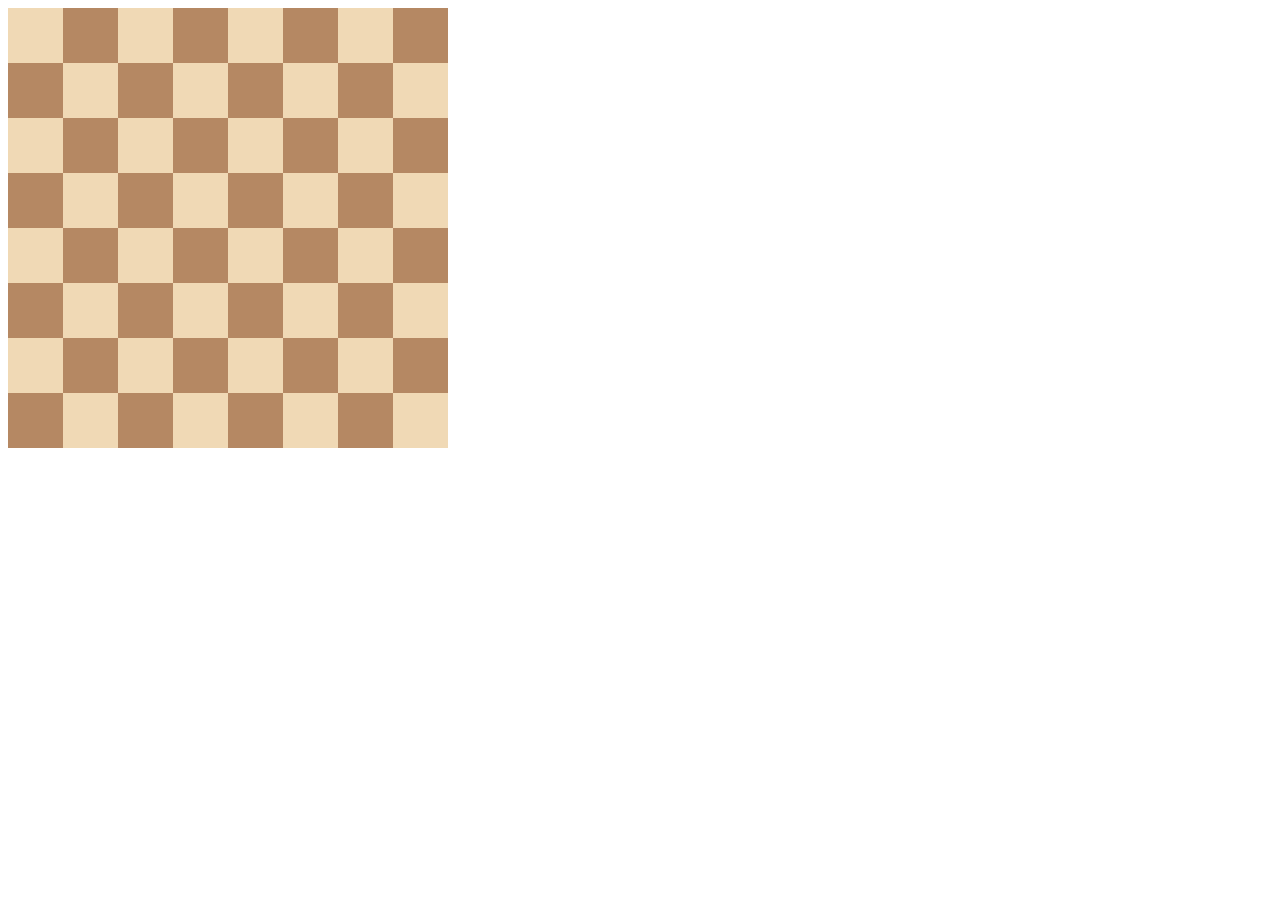
<file: 11 Ejercicio css grid/index.html>
<!DOCTYPE html>
<html>

<head>
  <title>Chessboard</title>
  <style>
    .container{
      display: grid;
      grid-template-columns: 55px 55px 55px 55px 55px 55px 55px 55px;
      grid-template-rows: 55px 55px 55px 55px 55px 55px 55px 55px;
    
    }
    .black{
      background-color: #b58863;
    }

    .white{
      background-color: #f0d9b5;
    }

    /* My colours for white: #f0d9b5, black: #b58863 */
  </style>
</head>

<body>
  <div class="container">
    <div class="white"></div>
    <div class="black"></div>
    <div class="white"></div>
    <div class="black"></div>
    <div class="white"></div>
    <div class="black"></div>
    <div class="white"></div>
    <div class="black"></div>
    <div class="black"></div>
    <div class="white"></div>
    <div class="black"></div>
    <div class="white"></div>
    <div class="black"></div>
    <div class="white"></div>
    <div class="black"></div>
    <div class="white"></div>
    <div class="white"></div>
    <div class="black"></div>
    <div class="white"></div>
    <div class="black"></div>
    <div class="white"></div>
    <div class="black"></div>
    <div class="white"></div>
    <div class="black"></div>
    <div class="black"></div>
    <div class="white"></div>
    <div class="black"></div>
    <div class="white"></div>
    <div class="black"></div>
    <div class="white"></div>
    <div class="black"></div>
    <div class="white"></div>
    <div class="white"></div>
    <div class="black"></div>
    <div class="white"></div>
    <div class="black"></div>
    <div class="white"></div>
    <div class="black"></div>
    <div class="white"></div>
    <div class="black"></div>
    <div class="black"></div>
    <div class="white"></div>
    <div class="black"></div>
    <div class="white"></div>
    <div class="black"></div>
    <div class="white"></div>
    <div class="black"></div>
    <div class="white"></div>
    <div class="white"></div>
    <div class="black"></div>
    <div class="white"></div>
    <div class="black"></div>
    <div class="white"></div>
    <div class="black"></div>
    <div class="white"></div>
    <div class="black"></div>
    <div class="black"></div>
    <div class="white"></div>
    <div class="black"></div>
    <div class="white"></div>
    <div class="black"></div>
    <div class="white"></div>
    <div class="black"></div>
    <div class="white"></div>
  </div>
</body>

</html>
</file>
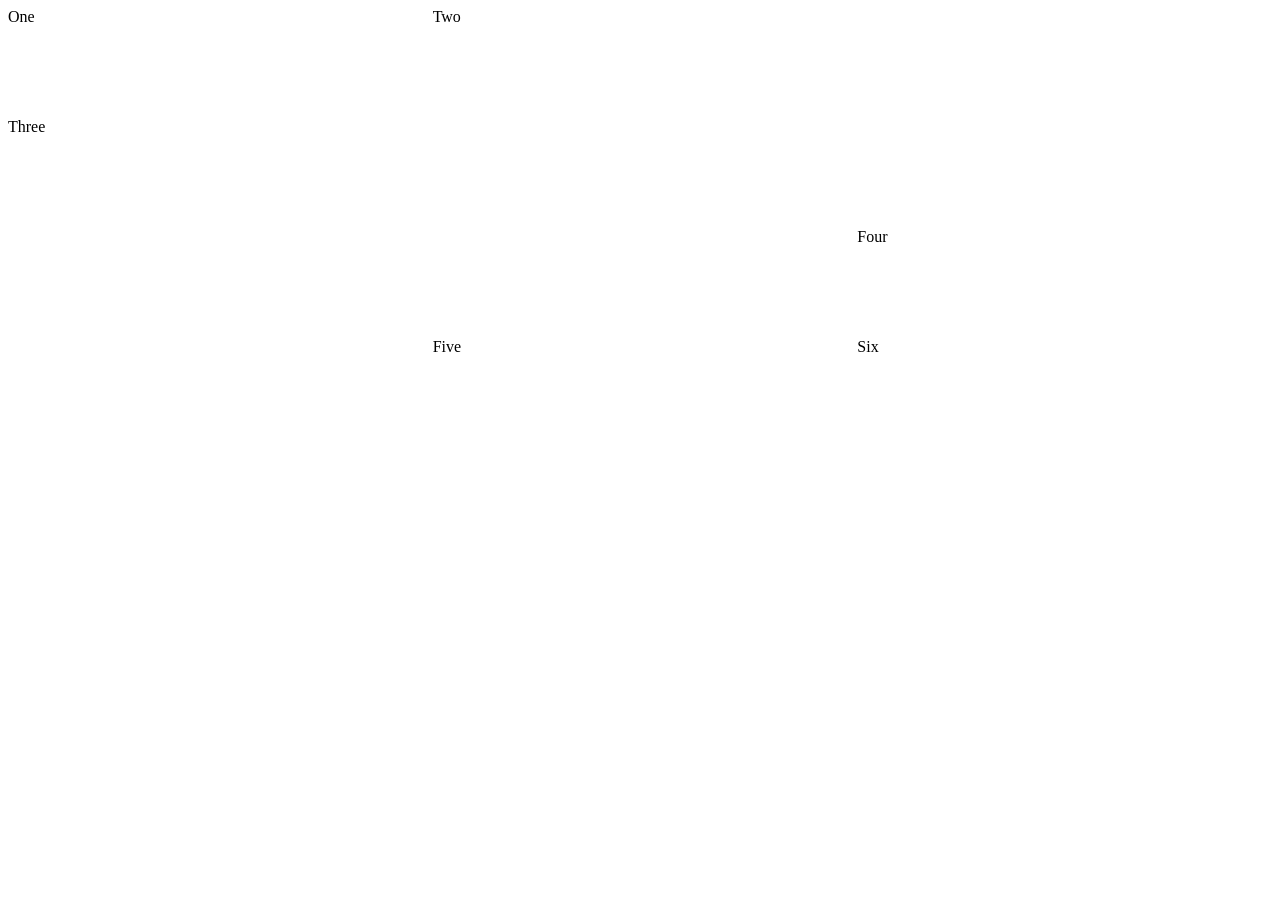
<file: 11 Práctica CSS Grid/index.html>
<!DOCTYPE html>
<html lang="en">
  <head>
    <meta charset="UTF-8" />
    <meta name="viewport" content="width=device-width, initial-scale=1.0" />
    <title>CSS Grid</title>
    <link rel="stylesheet" href="./style.css" />
  </head>
  <body>
    <div class="wrapper">
      <div class="one">One</div>
      <div class="two">Two</div>
      <div class="three">Three</div>
      <div class="four">Four</div>
      <div class="five">Five</div>
      <div class="six">Six</div>
    </div>
  </body>
</html>
</file>
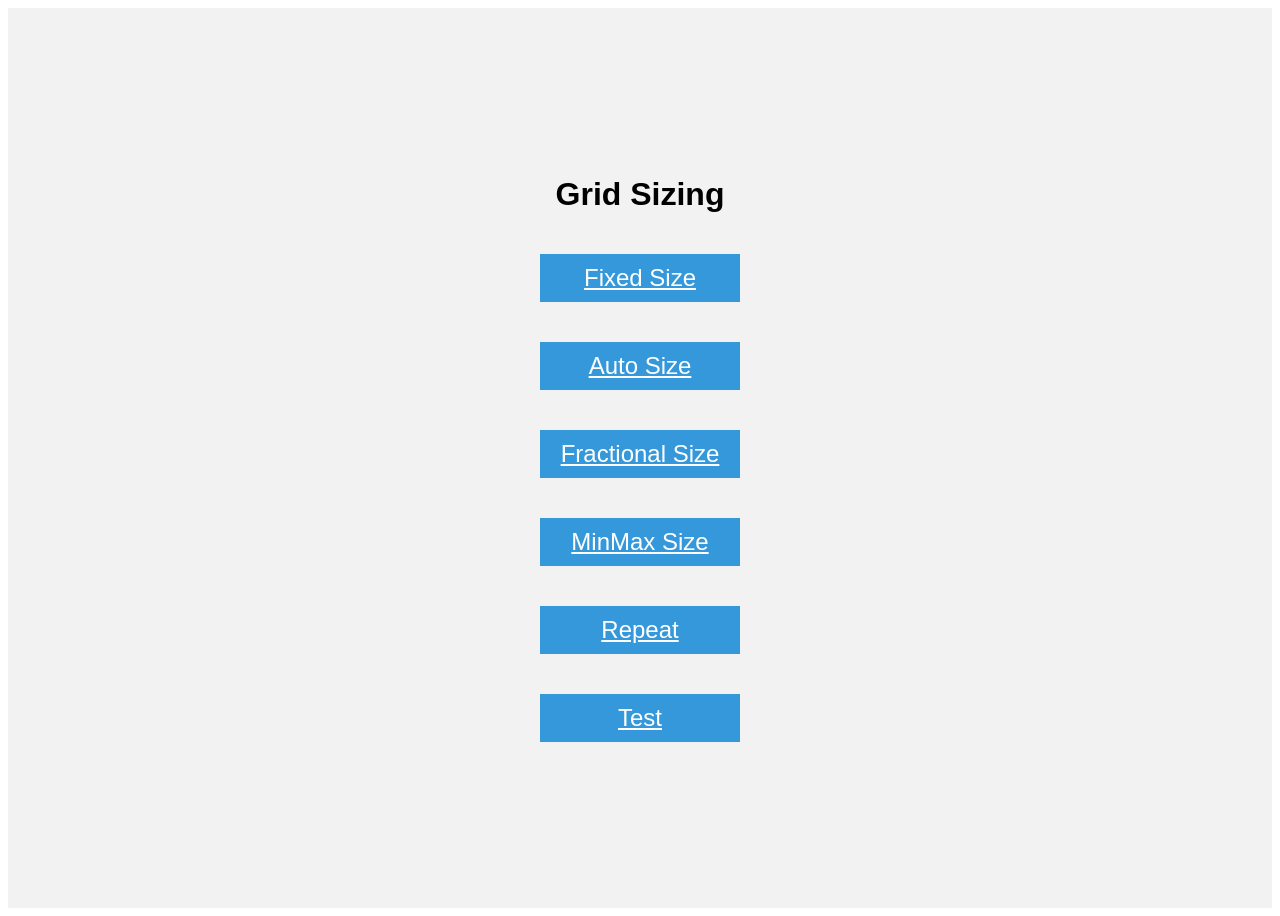
<file: 12 Páctica CSS Grid Sizing/index.html>
<!DOCTYPE html>
<html lang="en">

<head>
  <meta charset="UTF-8">
  <meta name="google" content="notranslate">
  <meta name="viewport" content="width=device-width, initial-scale=1.0">
  <title>Grid Fundamentals</title>
  <style>
    body {
      font-family: sans-serif;
    }

    .container {
      display: flex;
      justify-content: center;
      align-items: center;
      flex-direction: column;
      height: 100vh;
      background-color: #f2f2f2;
    }

    .item {
      width: 200px;
      margin: 20px;
      background-color: #3498db;
      color: #fff;
      text-align: center;
      line-height: 2;
      font-size: 24px;
    }
  </style>
</head>

<body>
  <div class="container">
    <h1>Grid Sizing</h1>
    <a class="item" href="./fixed-size.html">Fixed Size</a>
    <a class="item" href="./auto-size.html">Auto Size</a>
    <a class="item" href="./fractional-size.html">Fractional Size</a>
    <a class="item" href="./minmax-size.html">MinMax Size</a>
    <a class="item" href="./repeat.html">Repeat</a>
    <a class="item" href="./test.html">Test</a>


  </div>
</body>

</html>
</file>
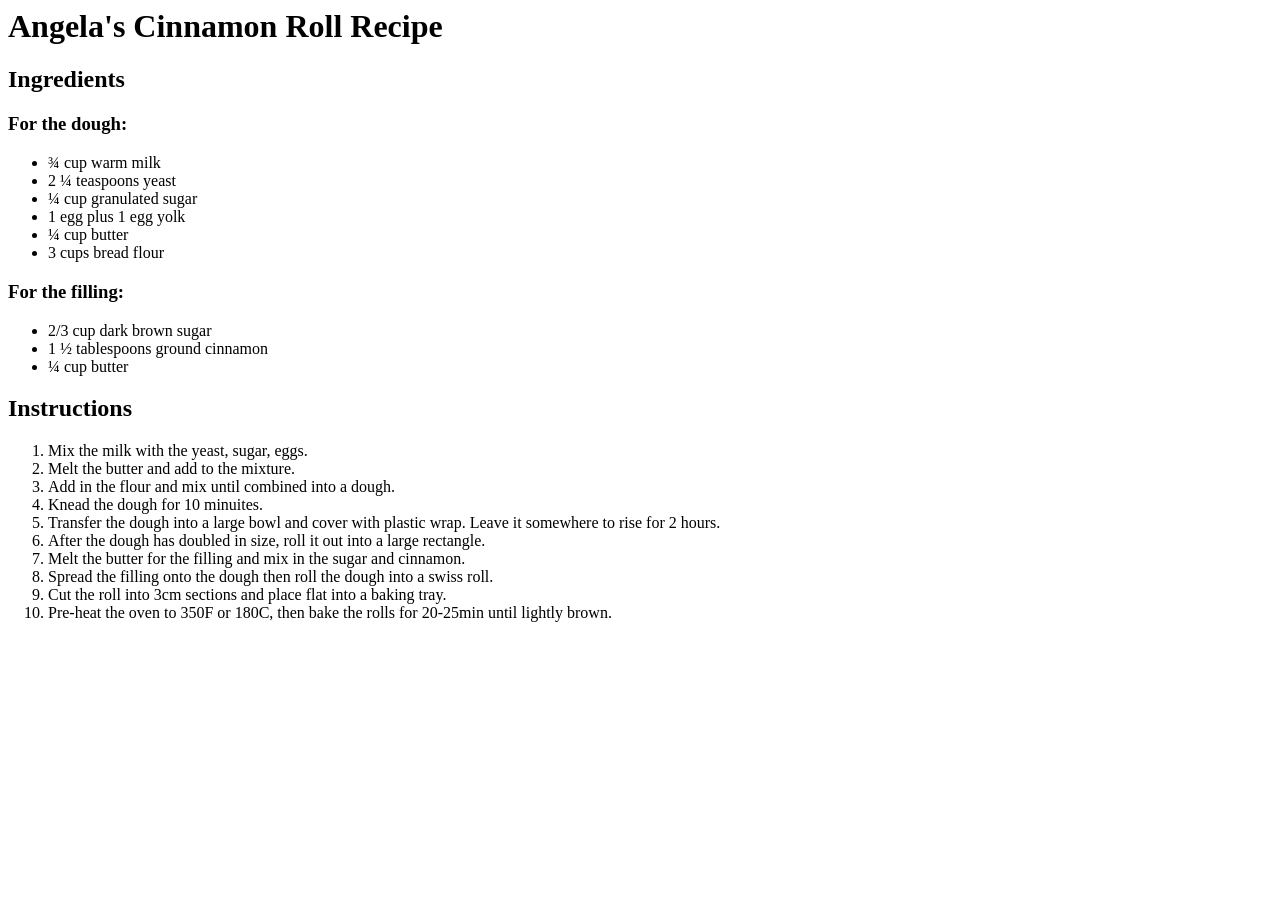
<file: 2 Práctica Etiquetas HTML Listas/index.html>
<html>
<head>
	<title>Angela's Recipe</title>
</head>
<body>
	<h1>Angela's Cinnamon Roll Recipe</h1>

	<h2>Ingredients</h2>

	<h3>For the dough:</h3>
	<ul>
		<li>¾ cup warm milk</li>
		<li>2 ¼ teaspoons yeast </li>
		<li>¼ cup granulated sugar</li>
		<li>1 egg plus 1 egg yolk</li>
		<li>¼ cup butter</li>
		<li>3 cups bread flour</li>
	</ul>
	<h3>For the filling:</h3>
	<ul>
		<li>2/3 cup dark brown sugar </li>
		<li>1 ½ tablespoons ground cinnamon</li>
		<li>¼ cup butter</li>
	</ul>
		<h2>Instructions</h2>
		<ol>
			<li>Mix the milk with the yeast, sugar, eggs.</li>
			<li>Melt the butter and add to the mixture.</li>
			<li>Add in the flour and mix until combined into a dough.</li>
			<li>Knead the dough for 10 minuites. </li>
			<li>Transfer the dough into a large bowl and cover with plastic wrap. Leave it somewhere to rise for 2 hours.</li>
			<li>After the dough has doubled in size, roll it out into a large rectangle.</li> 
			<li>Melt the butter for the filling and mix in the sugar and cinnamon.</li>
			<li>Spread the filling onto the dough then roll the dough into a swiss roll.</li> 
			<li>Cut the roll into 3cm sections and place flat into a baking tray.</li>
			<li>Pre-heat the oven to 350F or 180C, then bake the rolls for 20-25min until lightly brown. </li>
		</ol>
	</body>
</html>
</file>
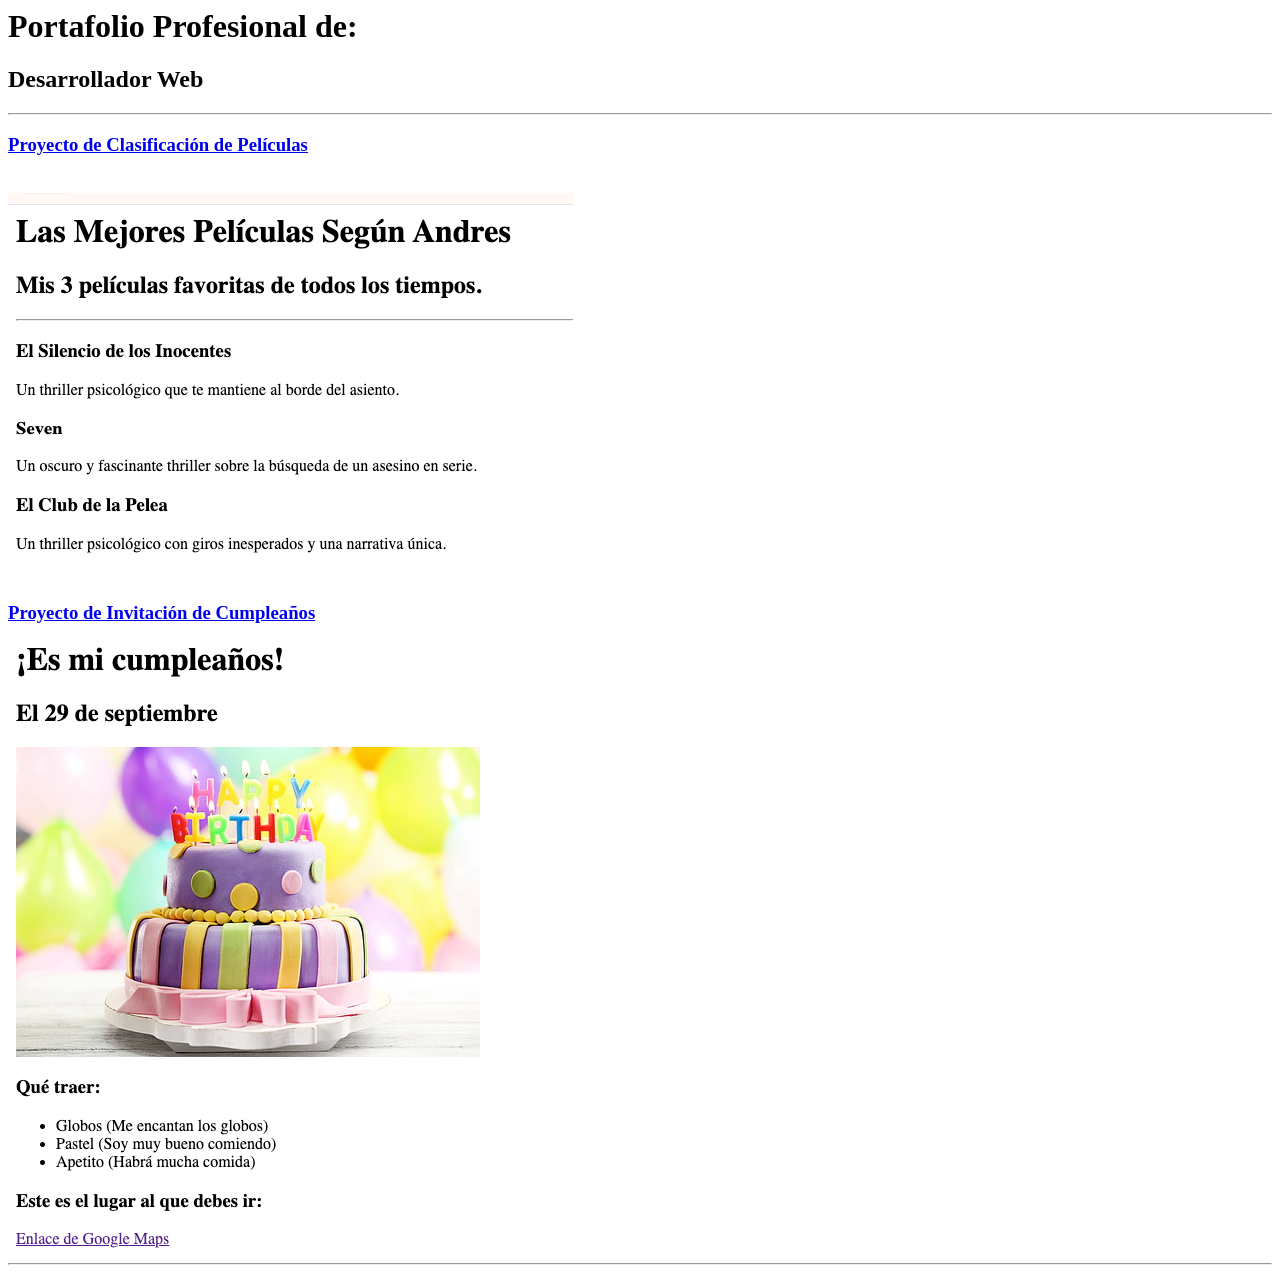
<file: 5 Ejercicio HTML Boiler Plate Portafolio/index.html>
<html>
	<head><title>Portafolio Profesional</title></head>
	<body>
		<h1>Portafolio Profesional de:</h1>
		<h2>Desarrollador Web</h2>
		<hr />
		<a href = "./public/movie-ranking.html"><h3>Proyecto de Clasificación de Películas</h3></a>
		<br>
		<img src = "./assets/images/movie-ranking.png" alt="<script>alert('XSS')</script>" />
		<a href = "./public/birthday-invite.html"><h3>Proyecto de Invitación de Cumpleaños</h3></a>
		<img src = "./assets/images/birthday-invite.png" alt="imagen_de_cumpleanios" />
		<hr />
		<a href = "./public/contact.html">

	</body>
</html>
</file>
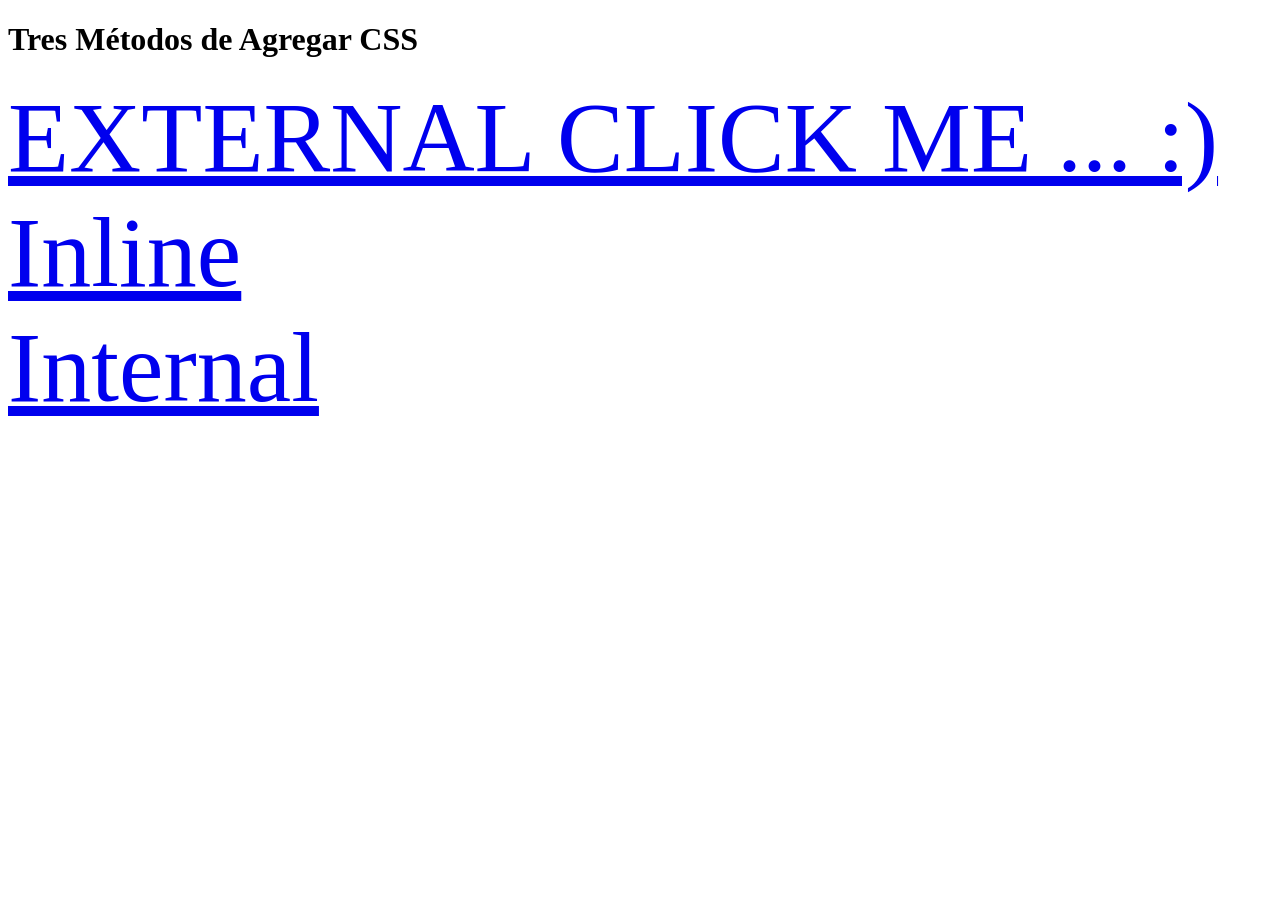
<file: 6 Ejercicio CSS/index.html>
<!DOCTYPE html>
<html lang="es"></html>

<head>
  <meta charset="UTF-8">
  <title>Agregando CSS</title>
  <style>
	a {
		font-size: 100px;
	}
  </style>
</head>

<body>
  <h1>Tres Métodos de Agregar CSS</h1>
  <a href="./external.html">EXTERNAL CLICK ME ... :)</big><br> <!-- Crear 3 Enlaces a Las 3 Páginas Web: en línea, interna y externa -->
  <!-- You got it boss :) -->
  <a href="./inline.html">Inline</a><br>
  <a href="./internal.html">Internal</a>

</body>
<!-- #FREEALCA -->
</html>
</file>
<file: 11 Práctica CSS Grid/style.css>
.wrapper {
  display: grid;
  grid-template-columns: repeat(3, 1fr);
  grid-gap: 10px;
  grid-auto-rows: minmax(100px, auto);
}
.one {
  grid-column: 1 / 3;
  grid-row: 1;
}
.two {
  grid-column: 2 / 4;
  grid-row: 1 / 3;
}
.three {
  grid-column: 1;
  grid-row: 2 / 5;
}
.four {
  grid-column: 3;
  grid-row: 3;
}
.five {
  grid-column: 2;
  grid-row: 4;
}
.six {
  grid-column: 3;
  grid-row: 4;
}
</file>
